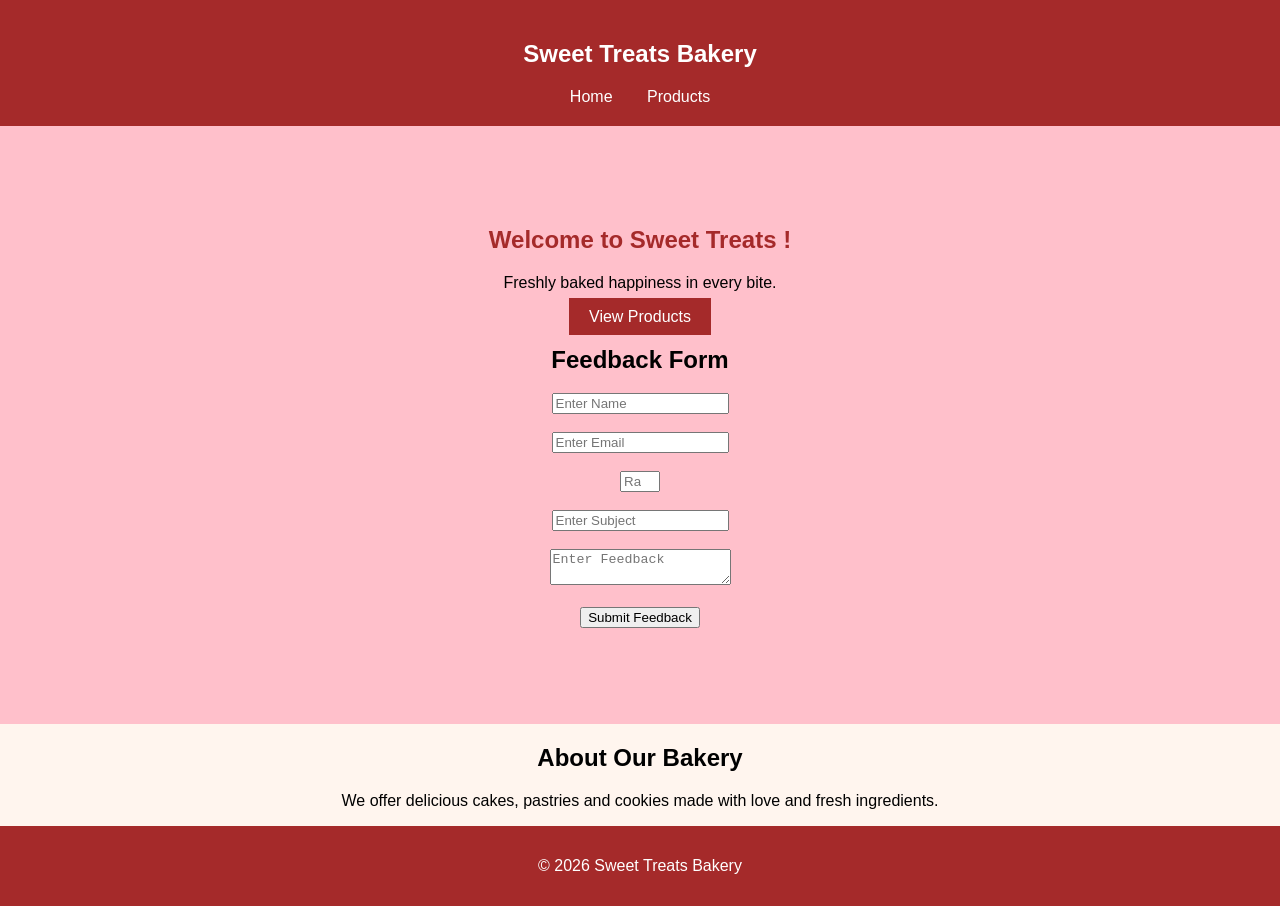
<file: index.html>
<!DOCTYPE html>
<html>
<head>
    <title>Sweet Treats Bakery</title>
    <link rel="stylesheet" href="style.css">
</head>

<body>

    <nav>
        <h2>Sweet Treats Bakery</h2>

        <a href="index.html">Home</a>
        <a href="products.html">Products</a>
    </nav>

    <section class="home">
        <h1>Welcome to Sweet Treats !</h1>

        <p>Freshly baked happiness in every bite.</p>

        <a href="products.html" class="btn">View Products</a>

        <h2>Feedback Form</h2>

<form id="feedbackForm">
    <input type="text" id="name" placeholder="Enter Name" required><br><br>

    <input type="email" id="email" placeholder="Enter Email" required><br><br>

    <input type="number" id="rating" placeholder="Rating (1-5)" min="1" max="5" required><br><br>

    <input type="text" id="subject" placeholder="Enter Subject" required><br><br>

    <textarea id="feedback" placeholder="Enter Feedback" required></textarea><br><br>

    <button type="submit">Submit Feedback</button>
</form>

<p id="message"></p>
    </section>

    <section>
        <h2>About Our Bakery</h2>

        <p>
            We offer delicious cakes, pastries and cookies
            made with love and fresh ingredients.
        </p>
    </section>

    <footer>
        <p>© 2026 Sweet Treats Bakery</p>
    </footer>

    <script>
document.getElementById("feedbackForm").addEventListener("submit", function(e) {
    e.preventDefault();

    var data = {
        name: document.getElementById("name").value,
        email: document.getElementById("email").value,
        rating: document.getElementById("rating").value,
        subject: document.getElementById("subject").value,
        feedback: document.getElementById("feedback").value
    };

    fetch("https://script.google.com/macros/s/AKfycbzBWZEb3W5ezi0Yl3UdyC7ZtU2__lr8xEuo8M3h3pS9de_XsgZISk1GrHRyeUbbVBY4ug/exec", {
        method: "POST",
        body: JSON.stringify(data)
    })
    .then(response => response.text())
    .then(result => {
        document.getElementById("message").innerHTML = "Feedback submitted successfully!";
        document.getElementById("feedbackForm").reset();
    })
    .catch(error => {
        document.getElementById("message").innerHTML = "Error submitting feedback!";
    });
});
</script>

</body>
</html>
</file>
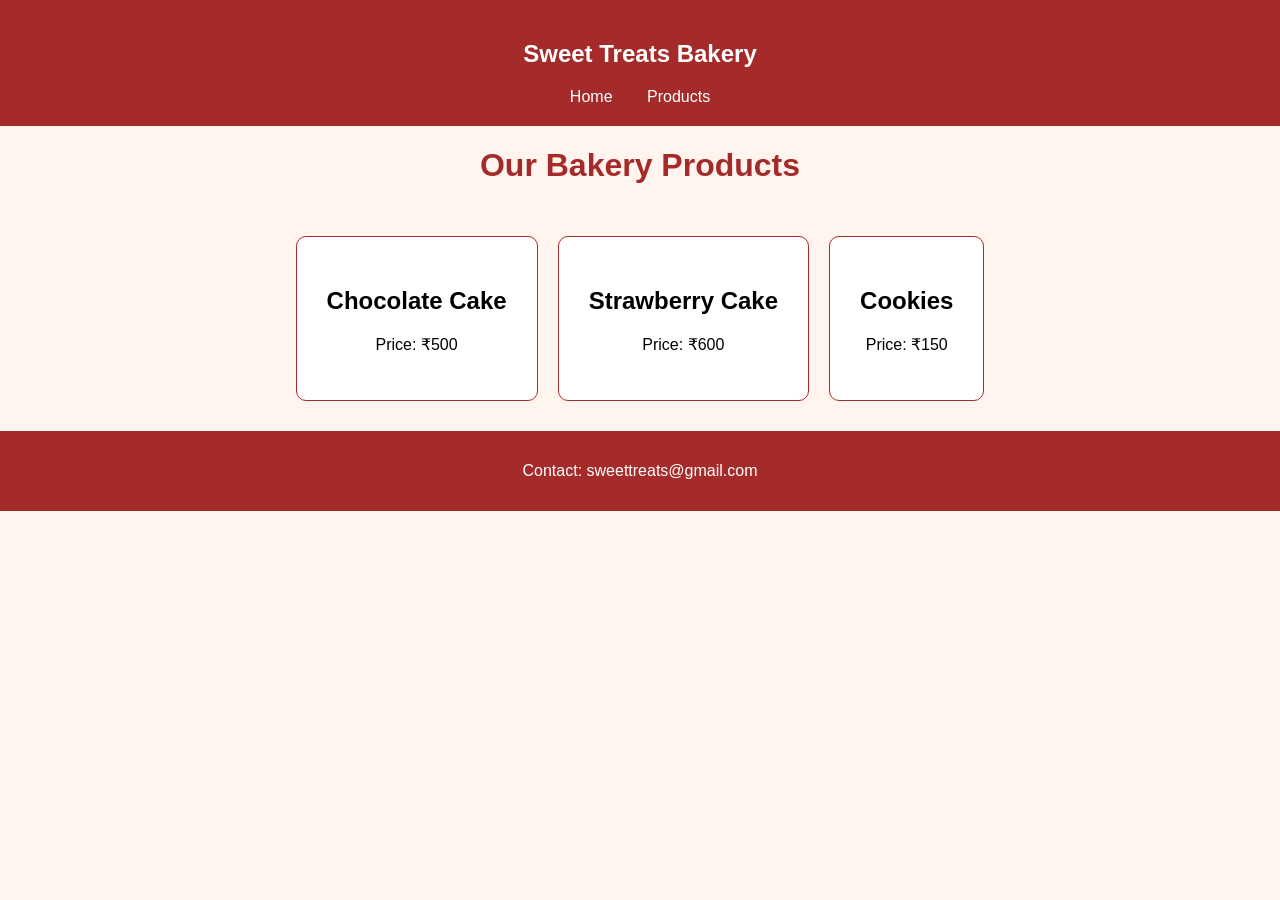
<file: products.html>
<!DOCTYPE html>
<html>
<head>
    <title>Our Products</title>
    <link rel="stylesheet" href="style.css">
</head>

<body>

    <nav>
        <h2>Sweet Treats Bakery</h2>

        <a href="index.html">Home</a>
        <a href="products.html">Products</a>
    </nav>

    <h1>Our Bakery Products</h1>

    <div class="products">

        <div class="card">
            <h2>Chocolate Cake</h2>
            <p>Price: ₹500</p>
        </div>

        <div class="card">
            <h2>Strawberry Cake</h2>
            <p>Price: ₹600</p>
        </div>

        <div class="card">
            <h2>Cookies</h2>
            <p>Price: ₹150</p>
        </div>

    </div>

    <footer>
        <p>Contact: sweettreats@gmail.com</p>
    </footer>

</body>
</html>
</file>
<file: style.css>
body {
    margin: 0;
    font-family: Arial;
    text-align: center;
    background-color: #fff5ee;
}

nav {
    background-color: brown;
    padding: 20px;
}

nav h2 {
    color: white;
}

nav a {
    color: white;
    text-decoration: none;
    margin: 15px;
}

.home {
    background-color: pink;
    padding: 80px;
}

h1 {
    color: brown;
}

.btn {
    background-color: brown;
    color: white;
    padding: 10px 20px;
    text-decoration: none;
}

.products {
    display: flex;
    justify-content: center;
    gap: 20px;
    padding: 30px;
}

.card {
    background-color: white;
    padding: 30px;
    border: 1px solid brown;
    border-radius: 10px;
}

footer {
    background-color: brown;
    color: white;
    padding: 15px;
}
</file>
